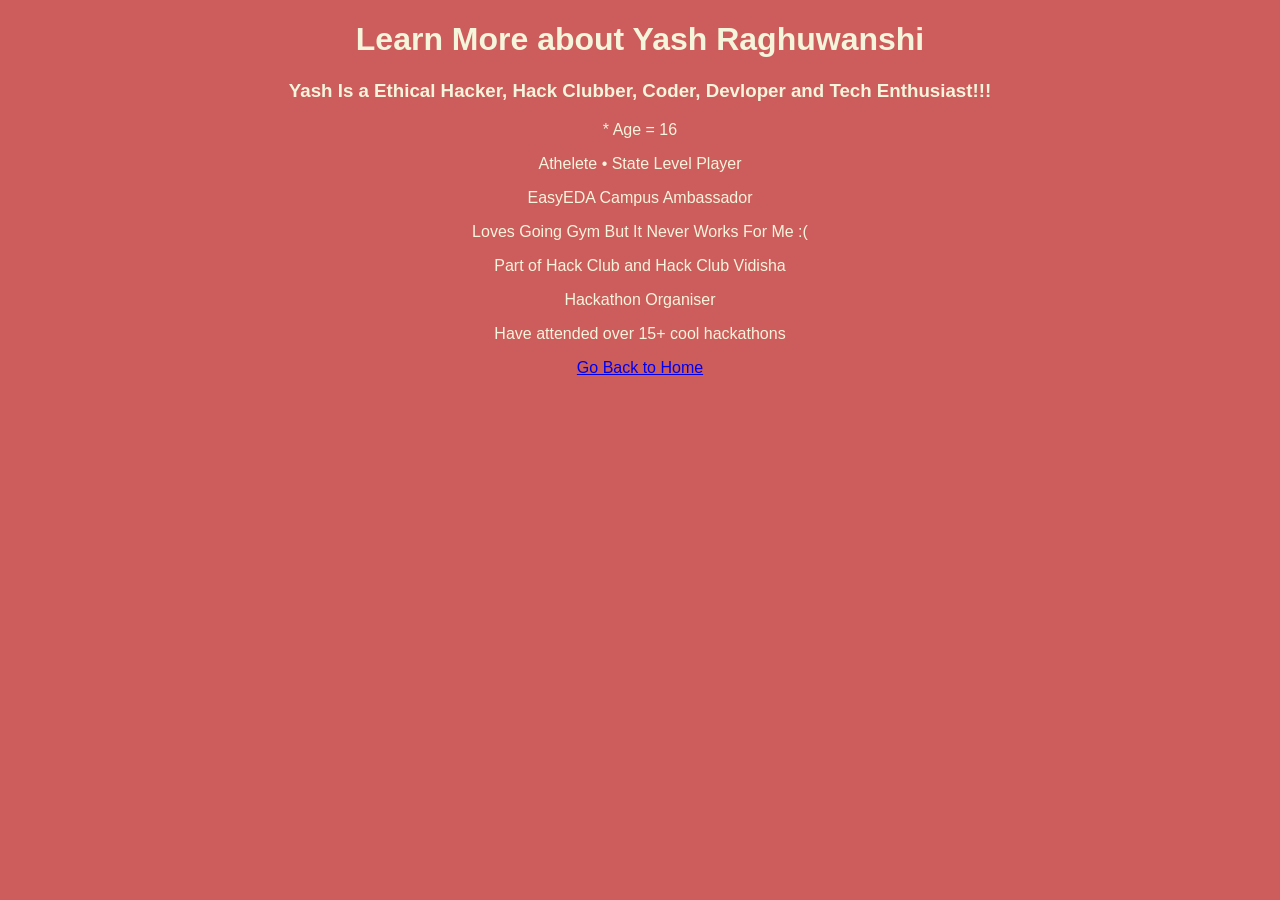
<file: about.html>
<!DOCTYPE html>
<html>
    <title>Learn More about Yash Raghuwanshi</title>
    <head> 
        <link rel="stylesheet" href="style.css"/>
        <link rel="icon" type="x-icon" href="favicon.png"/>
    </head>
    <body>
        <h1>Learn More about Yash Raghuwanshi</h1>
        <h3>Yash Is a Ethical Hacker, Hack Clubber, Coder, Devloper and Tech Enthusiast!!!</h3>
        <p>* Age = 16</p>
        <p></p>
        <p>Athelete • State Level Player</p>
<p>EasyEDA Campus Ambassador</body><p>
<p>Loves Going Gym But It Never Works For Me :(</p>
<p>Part of Hack Club and Hack Club Vidisha</p>
<p>Hackathon Organiser</p>
<p>Have attended over 15+ cool hackathons</p>
<p></p>
<a href="/">Go Back to Home</a>


    </body>




</html>
</file>
<file: style.css>
img{
    width:200px;
}
body{
    text-align: center;
    font-family: Verdana, Geneva, Tahoma, sans-serif;
    background-color:indianred;
    color:beige;
}
</file>
